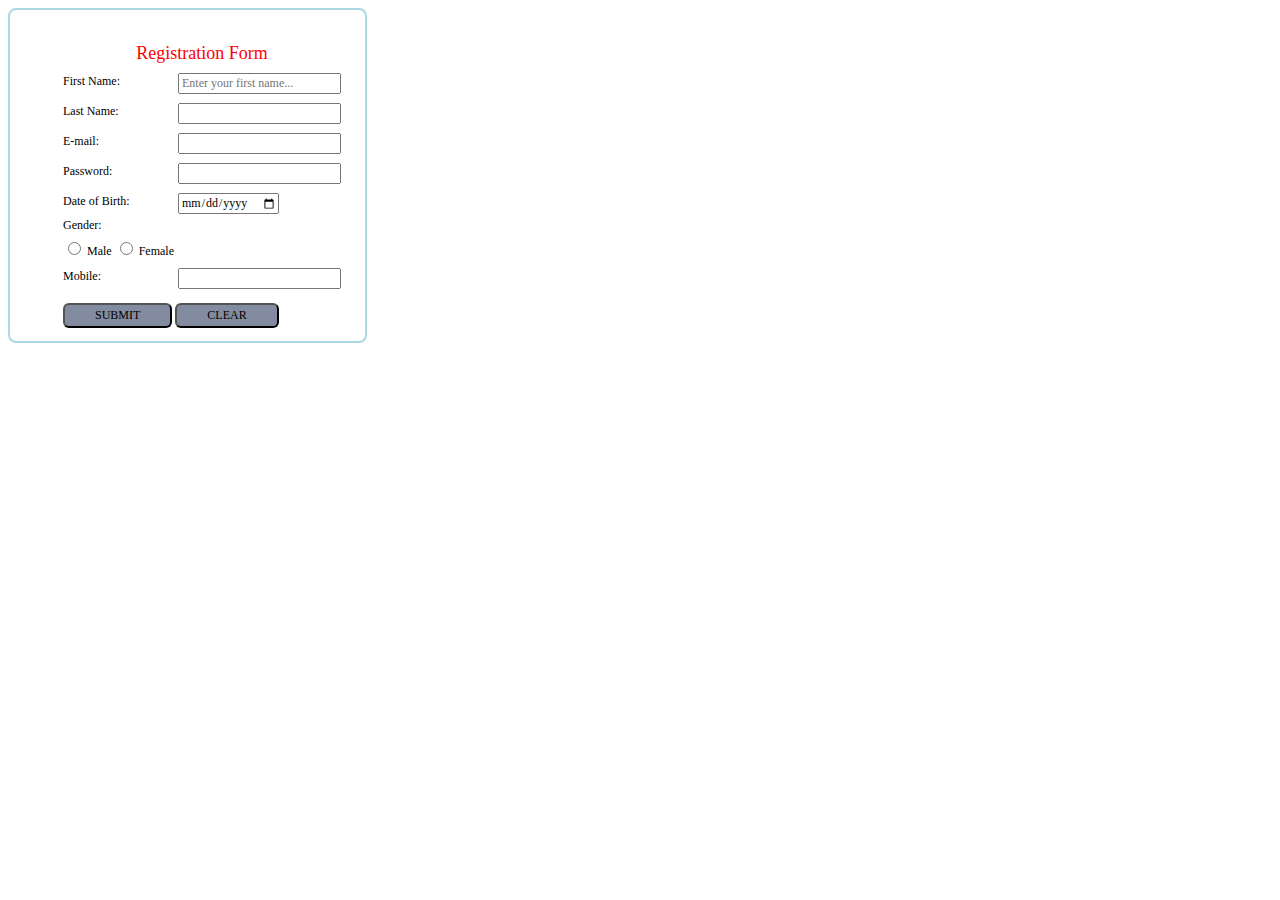
<file: index.html>
<!DOCTYPE html>
<html lang="en">
  <head>
    <meta charset="UTF-8" />
    <meta http-equiv="X-UA-Compatible" content="IE=edge" />
    <meta name="viewport" content="width=device-width, initial-scale=1.0" />
    <title>Registration Form</title>
    <link rel="stylesheet" href="style.css" />
  </head>
  <body>
    <form action="result.html">
      <table>
        <thead>
          <tr>
            <th class="baslik" colspan="2">Registration Form</th>
          </tr>
        </thead>
        <tbody>
          <tr>
            <td><label for="fname">First Name:</label></td>
            <td>
              <input
                type="text"
                name="firs_name"
                id="fname"
                placeholder="Enter your first name..."
              />
            </td>
          </tr>
          <tr>
            <td><label for="lname">Last Name:</label></td>
            <td><input type="text" name="last_name" id="lname" /></td>
          </tr>
          <tr>
            <td><label for="mail">E-mail:</label></td>
            <td><input type="email" name="e-mail" id="mail" required /></td>
          </tr>
          <tr>
            <td><label for="password">Password:</label></td>
            <td><input type="password" name="pasword" id="password" /></td>
          </tr>
          <tr>
            <td><label for="date">Date of Birth:</label></td>
            <td><input type="date" name="date_of_birth" id="date" /></td>
          </tr>
          <tr>
            <td><label for="gender">Gender:</label></td>
          </tr>
          <tr>
            <td>
              <input type="radio" name="gender" id="male" />
              <label for="male">Male</label>
              <input type="radio" name="gender" id="female" />
              <label for="female">Female</label>
            </td>
            <td></td>
          </tr>
          <tr>
            <td><label for="tel">Mobile:</label></td>
            <td><input type="tel" name="tel" id="tel" /></td>
          </tr>
          <tr>
            <td colspan="2">
              <input class="btn" type="submit" value="SUBMIT" />
              <input class="btn" type="reset" value="CLEAR" />
            </td>
            <td></td>
          </tr>
        </tbody>
      </table>
    </form>
  </body>
</html>
</file>
<file: style.css>
* {
  font-family: "Times New Roman", Times, serif;
  font-size: 12px;
  font-weight: 500;

}
form {
  border: 2px solid lightblue;
  border-radius: 8px;
  padding: 30px 5px 10px 50px;
  width: auto;
  max-width: 300px;
}
.baslik {
  color: red;
  font-size: 18px;
}


.btn{
    border-radius: 6px;
    background-color: #828b9f;
    padding: 3px 30px;
    margin-top: 10px;
    
}
input{
    margin-top: 5px;
}
</file>
